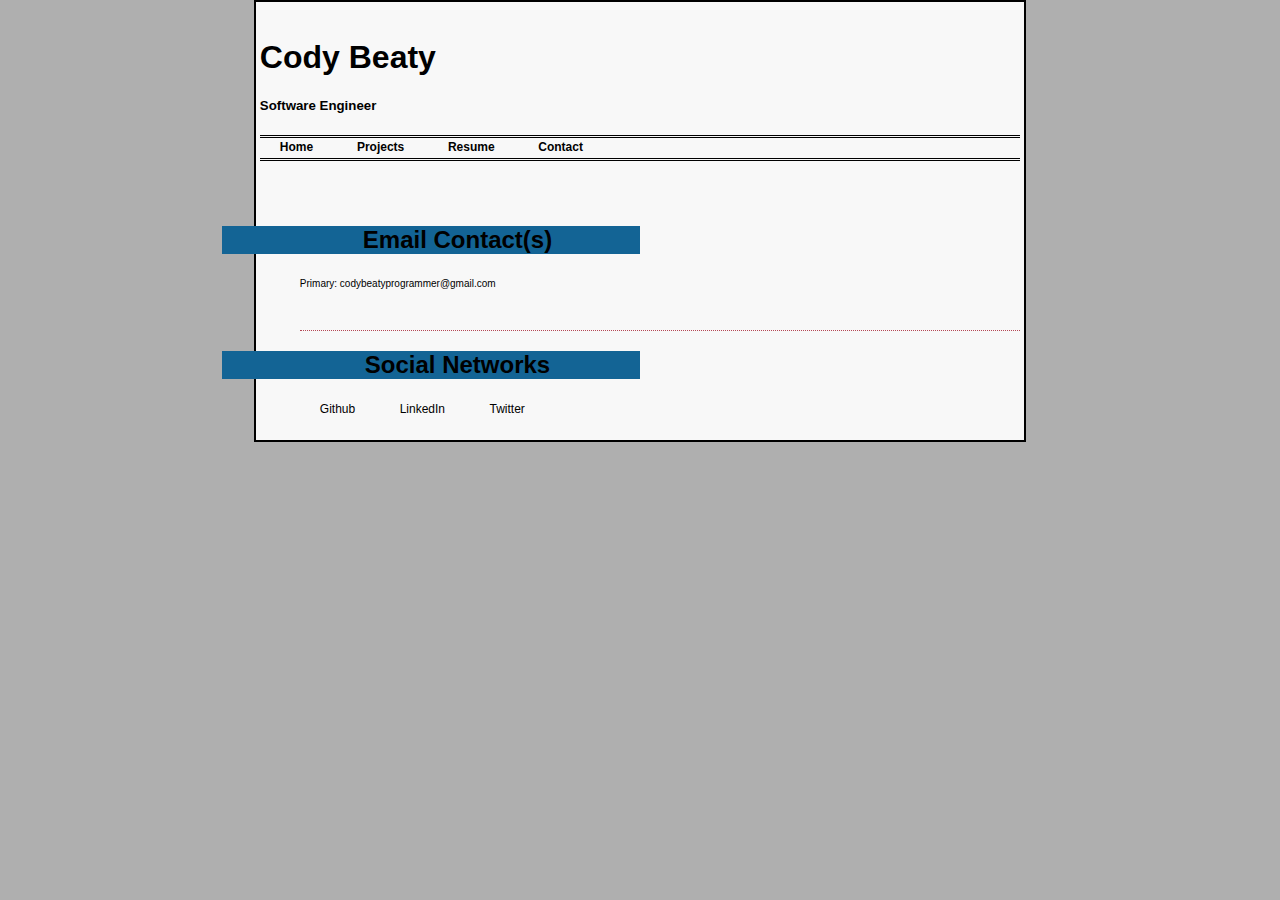
<file: contact.html>
<!DOCTYPE html>
<html lang = "en">

<head>
	<title> Cody Beaty, Programmer</title>
	<meta charset="utf-8">
	<link href="css/contactStyle.css" rel="stylesheet" type="text/css" />
</head>

<body>
	<section class="introSection">
		<div class="wrapper">
			<header>
				<!--Banner -->
				<h1 class="logo">Cody Beaty</h1>
				<h5 class="sub-logo">Software Engineer<h5>
				<!--navigation bar of Homepage -->
				<nav>
					<ul class="navigationHome">
						<ui class="current"><a href="index.html">Home</a><ui>
						<ui class=""><a href="personalProjects.html">Projects</a></ui>
						<ui class=""><a href="resume.html">Resume</a></ui>
						<ui class=""><a href="contact.html">Contact</a></ui>
					</ul>
				</nav>
			</header>
		</div><!--end wrapper -->
	</section><!--end introSection -->
	
	<section class="contact">
		<div class="wrapper">
			<div class="emailWrapper">
				<h2 class="emailTitle">Email Contact(s)</h2>
				<ul class="emailContact">
					<p>Primary: codybeatyprogrammer@gmail.com</p>
				</ul>
			</div>
			<div class="socialWrapper">
				<h2 class="socialTitle">Social Networks</h2>
				<ul class="socialNetworks">
					<ui class=""><a href="https://github.com/GalacticInferno">Github</a><ui>
					<ui class=""><a href="https://ca.linkedin.com/in/cody-beaty-189094120">LinkedIn</a><ui>
					<ui class=""><a href="https://twitter.com/CodyBeaty2">Twitter</a><ui>
				</ul>
			</div>
			
		</div>
	</section>
</body>

</html>
</file>
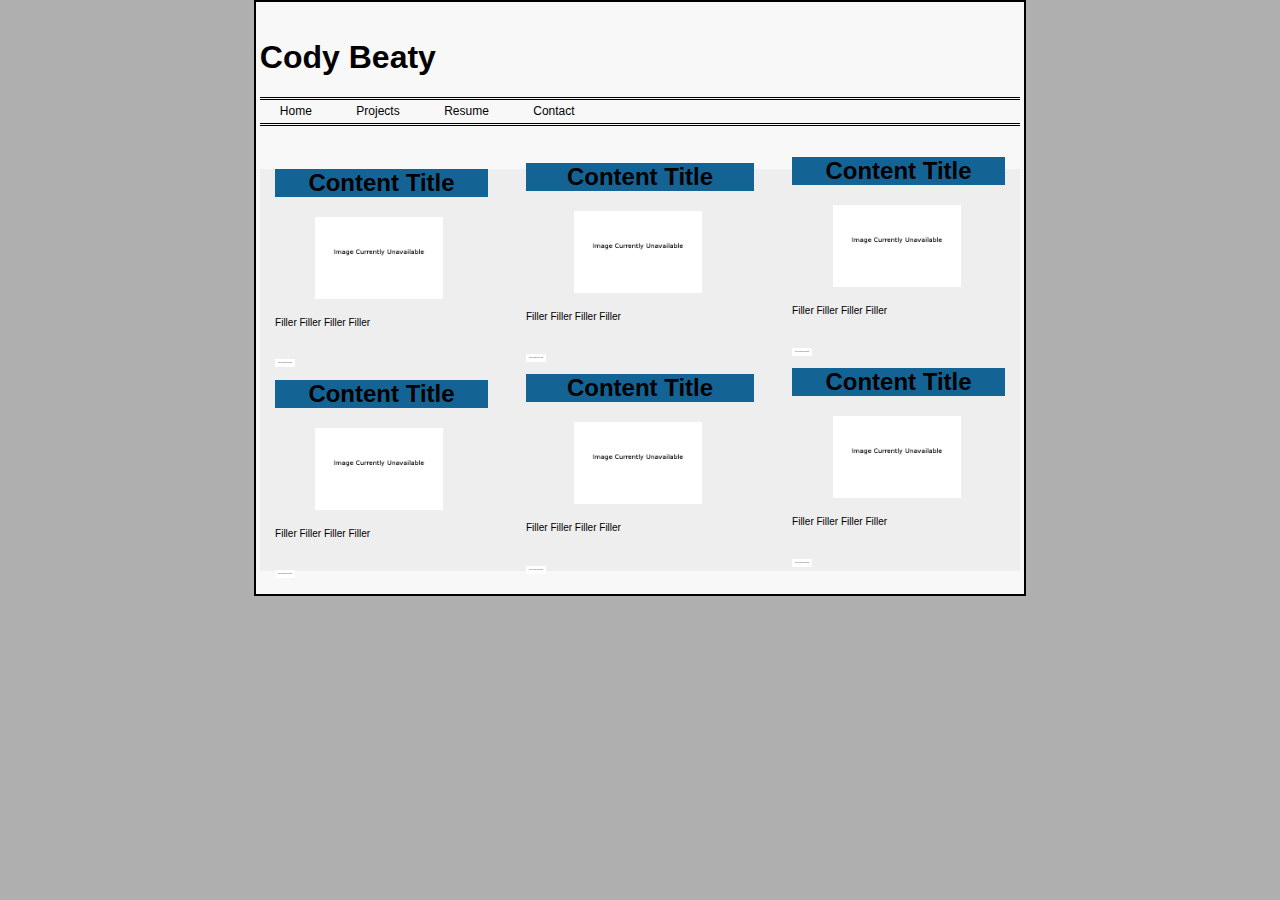
<file: personalProjects.html>
<!DOCTYPE html>
<html lang = "en">

<head>
	<title> Cody Beaty, Programmer</title>
	<meta charset="utf-8">
	<link href="css/projectStyle.css" rel="stylesheet" type="text/css" />
</head>

<body>
	<section class="introSection">
		<div class="wrapper">
			<header>
				<!--Banner -->
				<h1 class="logo">Cody Beaty</h1>
				<!--navigation bar of Homepage -->
				<nav>
					<ul class="navigationHome">
						<ui class="current"><a href="index.html">Home</a><ui>
						<ui class=""><a href="personalProjects.html">Projects</a></ui>
						<ui class=""><a href="resume.html">Resume</a></ui>
						<ui class=""><a href="contact.html">Contact</a></ui>
					</ul>
				</nav>
			</header>
		</div><!--end wrapper -->
	</section><!--end introSection -->
	
	<!-- Show cases all of my projects --->
	<section class="contentContainer">
		<div class="wrapper">
			<div class="holderWrapper">
<!-- Row One ------------------------------------------------------------------------------------------------------------------------>
				<div class="contentWrapperOne">
					<div class="titleWrapper">
						<h2 class="contentTitle">Content Title</h2>
					</div>
					<div class="imageWrapper">
						<img class="contentImage" src="images/imageNA.png" alt="Image not Available" width="128" height="82">
					</div>
					<div class="descWrapper">
						<p>Filler Filler Filler Filler</p>
						<div class="linkWrapper">
							<img class="contentImage" src="images/imageNA.png" alt="Image not Available" width="20" height="8">
						</div>
					</div>
				</div>
				<div class="contentWrapperTwo">
					<div class="titleWrapper">
						<h2 class="contentTitle">Content Title</h2>
					</div>
					<div class="imageWrapper">
						<img class="contentImage" src="images/imageNA.png" alt="Image not Available" width="128" height="82">
					</div>
					<div class="descWrapper">
						<p>Filler Filler Filler Filler</p>
						<div class="linkWrapper">
							<img class="contentImage" src="images/imageNA.png" alt="Image not Available" width="20" height="8">
						</div>
					</div>
				</div>
				<div class="contentWrapperThree">
					<div class="titleWrapper">
						<h2 class="contentTitle">Content Title</h2>
					</div>
					<div class="imageWrapper">
						<img class="contentImage" src="images/imageNA.png" alt="Image not Available" width="128" height="82">
					</div>
					<div class="descWrapper">
						<p>Filler Filler Filler Filler</p>
						<div class="linkWrapper">
							<img class="contentImage" src="images/imageNA.png" alt="Image not Available" width="20" height="8">
						</div>
					</div>
				</div>
<!-- Row two ------------------------------------------------------------------------------------------------------------------------>				
				<div class="contentWrapperOne">
					<div class="titleWrapper">
						<h2 class="contentTitle">Content Title</h2>
					</div>
					<div class="imageWrapper">
						<img class="contentImage" src="images/imageNA.png" alt="Image not Available" width="128" height="82">
					</div>
					<div class="descWrapper">
						<p>Filler Filler Filler Filler</p>
						<div class="linkWrapper">
							<img class="contentImage" src="images/imageNA.png" alt="Image not Available" width="20" height="8">
						</div>
					</div>
				</div>
				<div class="contentWrapperTwo">
					<div class="titleWrapper">
						<h2 class="contentTitle">Content Title</h2>
					</div>
					<div class="imageWrapper">
						<img class="contentImage" src="images/imageNA.png" alt="Image not Available" width="128" height="82">
					</div>
					<div class="descWrapper">
						<p>Filler Filler Filler Filler</p>
						<div class="linkWrapper">
							<img class="contentImage" src="images/imageNA.png" alt="Image not Available" width="20" height="8">
						</div>
					</div>
				</div>
				<div class="contentWrapperThree">
					<div class="titleWrapper">
						<h2 class="contentTitle">Content Title</h2>
					</div>
					<div class="imageWrapper">
						<img class="contentImage" src="images/imageNA.png" alt="Image not Available" width="128" height="82">
					</div>
					<div class="descWrapper">
						<p>Filler Filler Filler Filler</p>
						<div class="linkWrapper">
							<img class="contentImage" src="images/imageNA.png" alt="Image not Available" width="20" height="8">
						</div>
					</div>
				</div>
			</div>
		</div>
	</section>

	<footer>
		<div class="wrapper">
		</div>
	</footer>
</body>

</html>
</file>
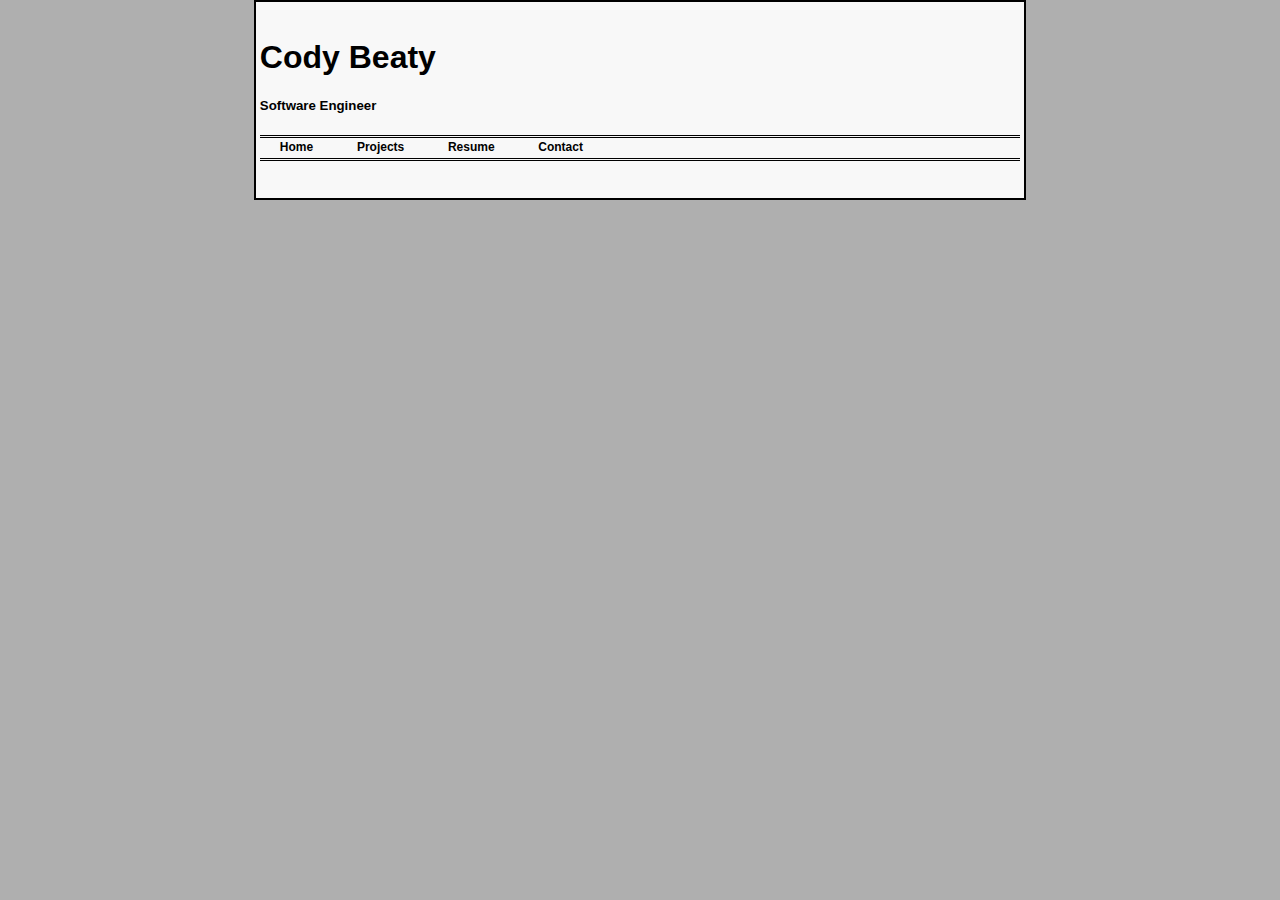
<file: resume.html>
<!DOCTYPE html>
<html lang = "en">

<head>
	<title> Cody Beaty, Programmer</title>
	<meta charset="utf-8">
	<link href="css/resume.css" rel="stylesheet" type="text/css" />
</head>

<body>
	<section class="introSection">
		<div class="wrapper">
			<header>
				<!--Banner -->
				<h1 class="logo">Cody Beaty</h1>
				<h5 class="sub-logo">Software Engineer<h5>
				<!--navigation bar of Homepage -->
				<nav>
					<ul class="navigationHome">
						<ui class="current"><a href="index.html">Home</a><ui>
						<ui class=""><a href="personalProjects.html">Projects</a></ui>
						<ui class=""><a href="resume.html">Resume</a></ui>
						<ui class=""><a href="contact.html">Contact</a></ui>
					</ul>
				</nav>
			</header>
		</div><!--end wrapper -->
	</section><!--end introSection -->
	<section class="content">
	</section>
</body>

</html>
</file>
<file: css/contactStyle.css>
/*
Cody Beaty
2016-05
*/

/* General CSS */
/*
	For the pallete I choose the colors of the Union Jack.
	My family has a long history in the British Isles (I'm First gen. Canadian)
	and I wanted those colors to be present in my website.
	
	Dark Blue: 		#06456B
	Light Blue: 	#136495
	Bone White:		#FFF9E8 	// I dont use
	Light Red:		#B54855
	Dark Red:		#912F3A
	
		pallate found at http://www.colourlovers.com/palette/2314242/Faded_Union_Jack
*/
html {
	height: 100%;
	background-color: #afafaf;
}
body {
	margin: 0 auto;
	width: 60%;
	min-width: 600px;
	
	font-family: Arial, San-serif;
	
	border-right: 2px double #000000;
	border-left: 2px double #000000;
	border-bottom: 2px double #000000;
	
	background-color: #f8f8f8;
}
/* Headings */
h1 {
	
}

h2 {
	background-color: #136495;
	text-align: center;
	
	margin-right: 50%;
	margin-left: -5%;
	padding-left: 7%;
	
	min-width: 100px;
}

h3 {
	margin: 0% 20% 0 0%;
	min-width: 100px;
	text-align: left;
	
}
/* Paragraph */
p {
	font-size: 10px;
	line-height: 20px;
	padding-bottom: 5%;
	
	border-bottom: 1px dotted #B54855;
}
/* Links */
a {
	text-decoration: none;
	color: #000000;
	font-size: 12px;
	
	margin: 20px;
}

a.hover {
	text-decoration: underline;
}
/* External Structure */
.wrapper {
	width: 99%;
	padding: 1% 0;
	margin: 0 auto;
}

.introSection {
	padding: 1% 0;
	border-top: 2px double #000000;
}

.footer {
	border-bottom: 2px double #000000;
}

/** Internal Structure **/
.navigationHome {
	border-top: 3px double #000000;
	border-bottom: 3px double #000000;
	
	padding: .1% 0 .5% 0;
	margin: 0 auto;
}
</file>
<file: css/projectStyle.css>
/*
Cody Beaty
2016-05
*/

/* General CSS */
/*
	For the pallete I choose the colors of the Union Jack.
	My family has a long history in the British Isles (I'm First gen. Canadian)
	and I wanted those colors to be present in my website.
	
	Dark Blue: 		#06456B
	Light Blue: 	#136495
	Bone White:		#FFF9E8 	// I dont use
	Light Red:		#B54855
	Dark Red:		#912F3A
	
		pallate found at http://www.colourlovers.com/palette/2314242/Faded_Union_Jack
*/
html {
	height: 100%;
	background-color: #afafaf;
}
body {
	margin: 0 auto;
	width: 60%;
	min-width: 600px;
	
	font-family: Arial, San-serif;
	
	border-right: 2px double #000000;
	border-left: 2px double #000000;
	border-bottom: 2px double #000000;
	
	background-color: #f8f8f8;
}
/* Headings */
h1 {
	
}

h2 {
	background-color: #136495;
	text-align: center;
	
	min-width: 100px;
}

h3 {
	min-width: 100px;
	text-align: center;
	
}
/* Paragraph */
p {
	font-size: 10px;
	line-height: 20px;
	padding-bottom: 5%;
}
/* Links */
a {
	text-decoration: none;
	color: #000000;
	font-size: 12px;
	
	margin: 20px;
}

a.hover {
	text-decoration: underline;
}
/* External Structure */
.wrapper {
	width: 99%;
	padding: 1% 0;
	margin: 0 auto;
}

.introSection {
	padding: 1% 0;
	border-top: 2px double #000000;
}

.holderWrapper {
	background-color: #eeeeee;
}

.contentWrapperOne {
	margin: 2px 70% 0 2%;
}
.contentWrapperTwo {
	margin: -228px 35% 0 35%;
}
.contentWrapperThree {
	margin: -229px 2% 0 70%;
}

.titleWrapper {
	background-color: #222222;
	margin: 0 0 0 0;
}

.imageWrapper {
	min-width: 132px;
	max-width: 132px;
	margin: 0 auto;
}

.descWrapper {
}
.footer {
	border-bottom: 2px double #000000;
}

/** Internal Structure **/
.navigationHome {
	border-top: 3px double #000000;
	border-bottom: 3px double #000000;
	
	padding: .1% 0 .5% 0;
	margin: 0 auto;
}
</file>
<file: css/resume.css>
/*
Cody Beaty
2016-05
*/

/* General CSS */
/*
	For the pallete I choose the colors of the Union Jack.
	My family has a long history in the British Isles (I'm First gen. Canadian)
	and I wanted those colors to be present in my website.
	
	Dark Blue: 		#06456B
	Light Blue: 	#136495
	Bone White:		#FFF9E8 	// I dont use
	Light Red:		#B54855
	Dark Red:		#912F3A
	
		pallate found at http://www.colourlovers.com/palette/2314242/Faded_Union_Jack
*/
html {
	height: 100%;
	background-color: #afafaf;
}
body {
	margin: 0 auto;
	width: 60%;
	min-width: 600px;
	
	font-family: Arial, San-serif;
	
	border-right: 2px double #000000;
	border-left: 2px double #000000;
	border-bottom: 2px double #000000;
	
	background-color: #f8f8f8;
}
/* Headings */
h1 {
	
}

h2 {
	background-color: #136495;
	text-align: center;
	
	margin-right: 50%;
	margin-left: -5%;
	padding-left: 7%;
	
	min-width: 100px;
}

h3 {
	margin: 0% 20% 0 0%;
	min-width: 100px;
	text-align: left;
	
}
/* Paragraph */
p {
	font-size: 10px;
	line-height: 20px;
	padding-bottom: 5%;
	
	border-bottom: 1px dotted #B54855;
}
/* Links */
a {
	text-decoration: none;
	color: #000000;
	font-size: 12px;
	
	margin: 20px;
}

a.hover {
	text-decoration: underline;
}
/* External Structure */
.wrapper {
	width: 99%;
	padding: 1% 0;
	margin: 0 auto;
}

.introSection {
	padding: 1% 0;
	border-top: 2px double #000000;
}

.footer {
	border-bottom: 2px double #000000;
}

/** Internal Structure **/
.navigationHome {
	border-top: 3px double #000000;
	border-bottom: 3px double #000000;
	
	padding: .1% 0 .5% 0;
	margin: 0 auto;
}
</file>
